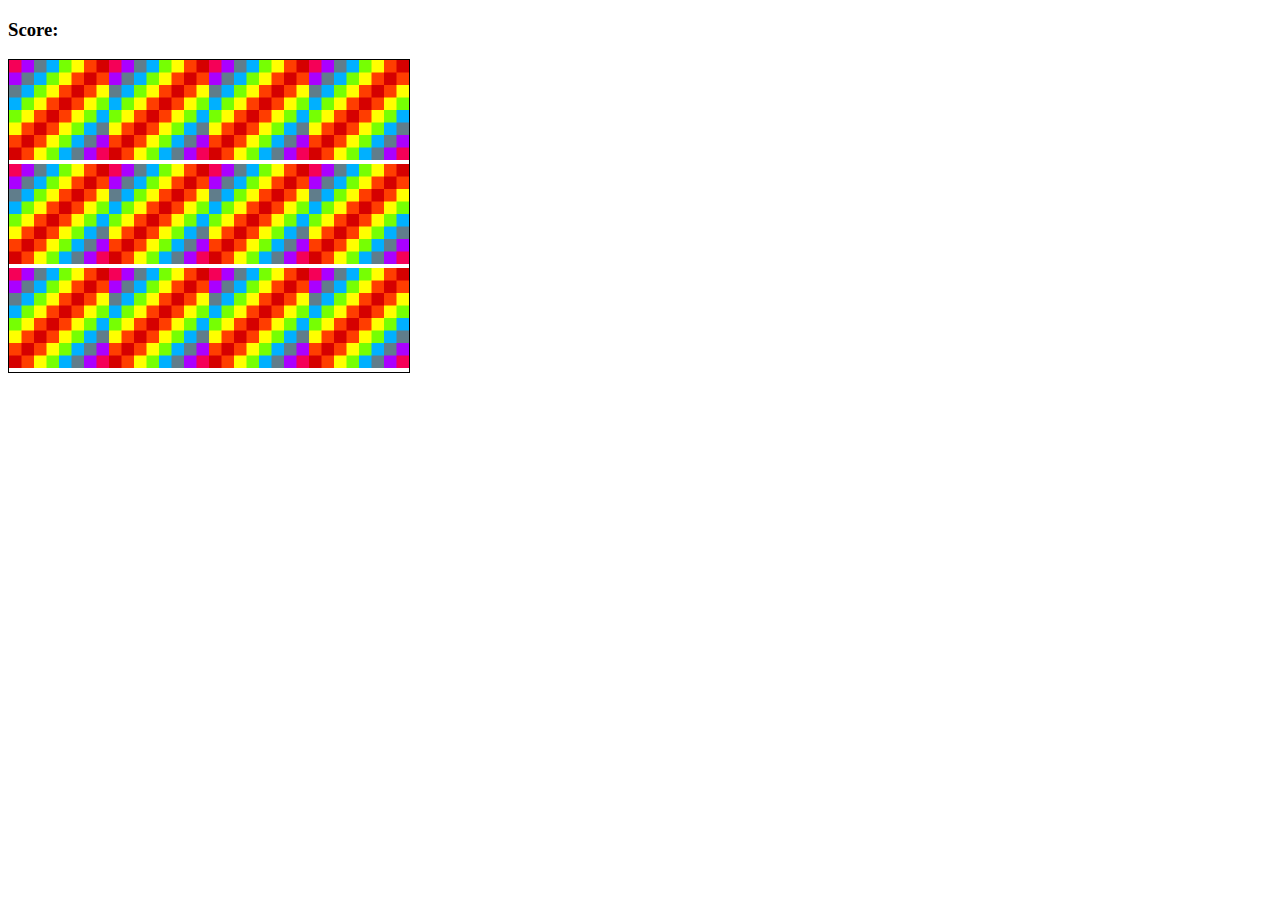
<file: Memory Game/index.html>
<!DOCTYPE html>
<html lang="en">
<head>
    <meta charset="UTF-8">
    <meta http-equiv="X-UA-Compatible" content="IE=edge">
    <meta name="viewport" content="width=device-width, initial-scale=1.0">
    <link rel="stylesheet" href="src/style.css">
    <title>Memory Game</title>
</head>
<body>

<h3>Score:<span id="result"></span></h3>
<div class="grid"></div>

    

<script src="src/index.js"></script>
</body>
</html>
</file>
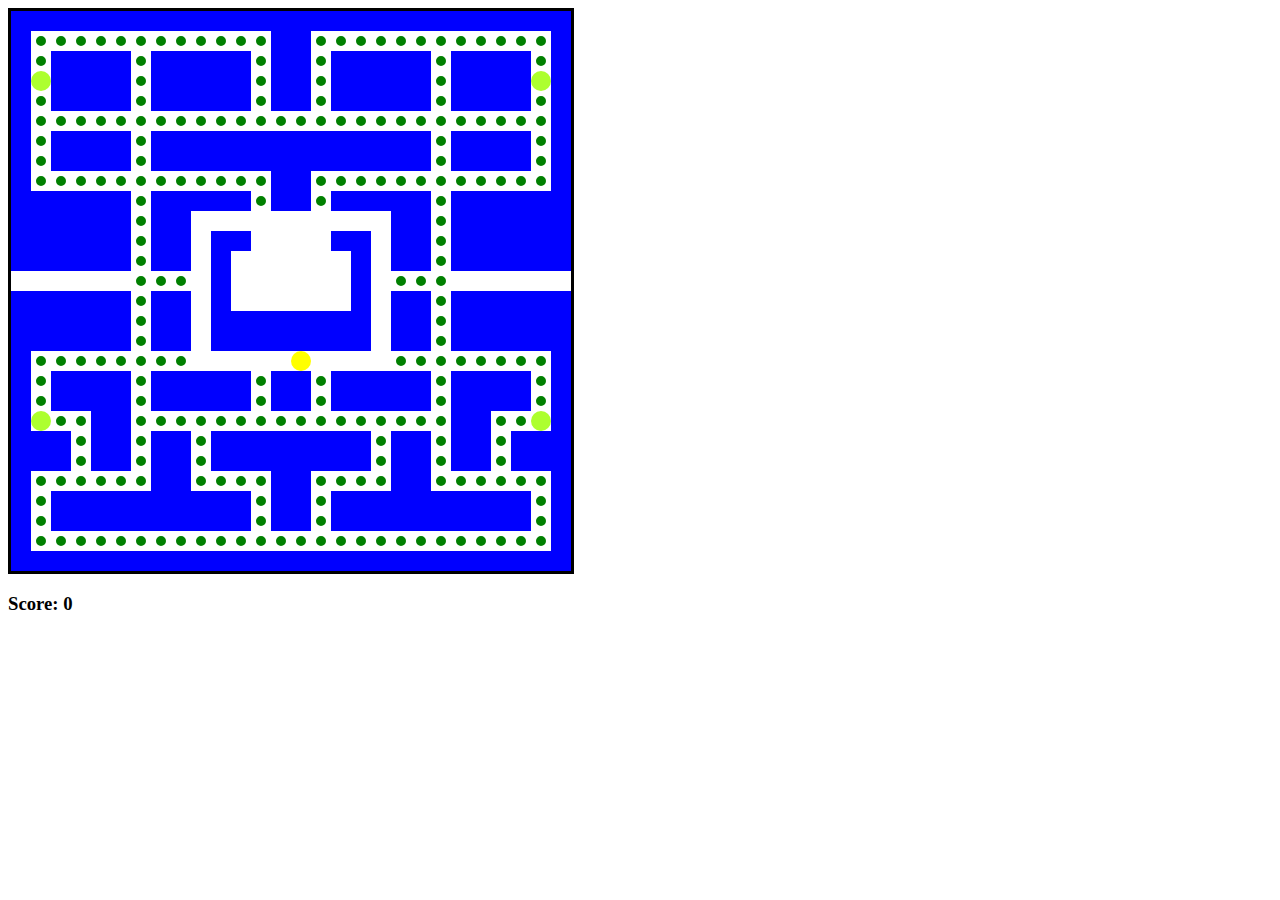
<file: pacman/index.html>
<!DOCTYPE html>
<html lang="en">
<head>
    <meta charset="UTF-8">
    <meta http-equiv="X-UA-Compatible" content="IE=edge">
    <meta name="viewport" content="width=device-width, initial-scale=1.0">
    <link rel="stylesheet" href="src/style.css">
    <title>Document</title>
</head>
<body>
<div class="grid"></div>

<h3>Score: <span id="score">0</span></h3>

    
    <script src="src/index.js"></script>
</body>
</html>
</file>
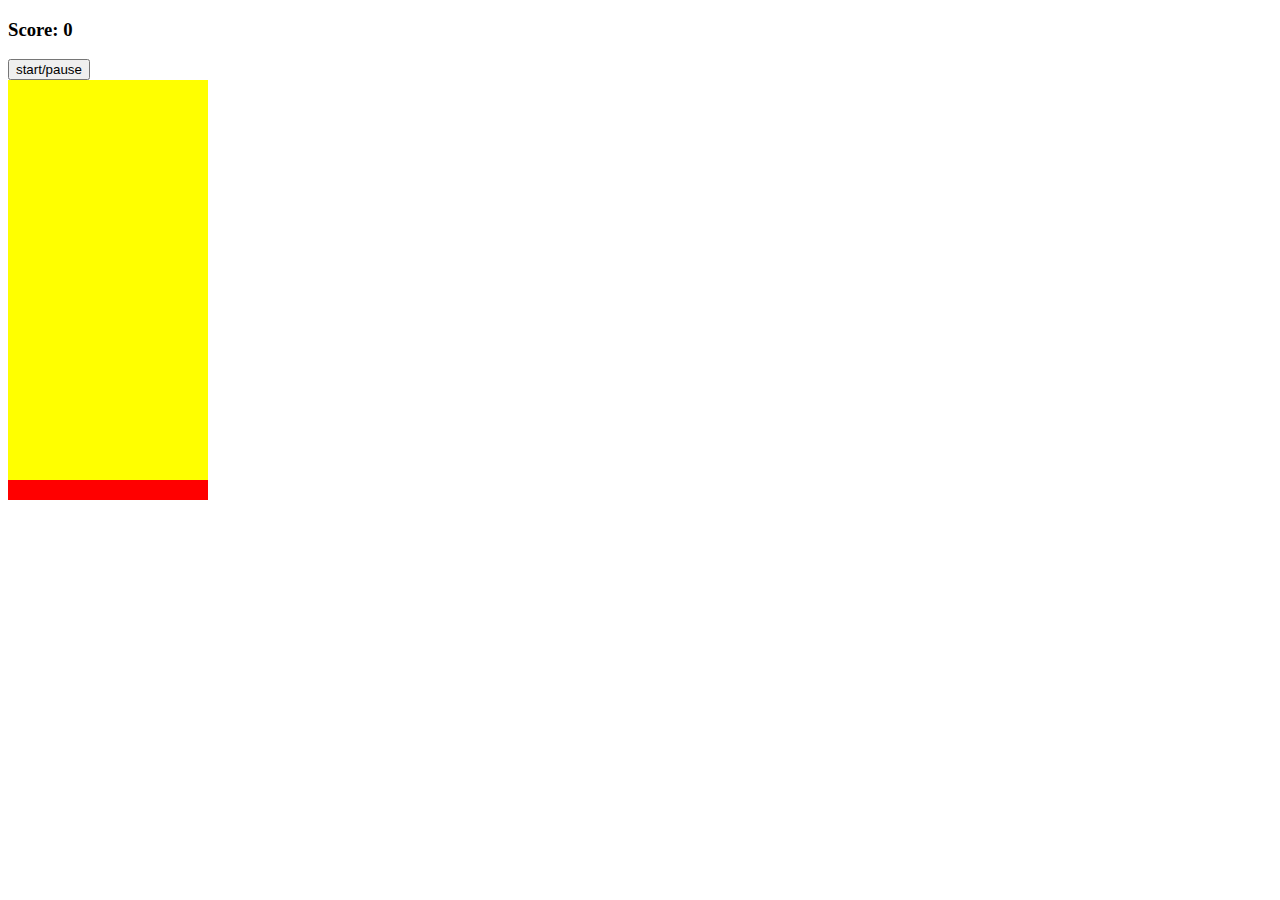
<file: Tetris/index.html>
<!DOCTYPE html>
<html lang="en">
<head>
    <meta charset="UTF-8">
    <meta http-equiv="X-UA-Compatible" content="IE=edge">
    <meta name="viewport" content="width=device-width, initial-scale=1.0">
    <link rel="stylesheet" href="src/style.css">
    <title>Document</title>
</head>
<body>

    <h3>Score:<span id="score"> 0<span></h3>
        <button id="start-button">start/pause</button>

<div class="grid">
    <div></div>
    <div></div>
    <div></div>
    <div></div>
    <div></div>
    <div></div>
    <div></div>
    <div></div>
    <div></div>
    <div></div>
    <div></div>
    <div></div>
    <div></div>
    <div></div>
    <div></div>
    <div></div>
    <div></div>
    <div></div>
    <div></div>
    <div></div>
    <div></div>
    <div></div>
    <div></div>
    <div></div>
    <div></div>
    <div></div>
    <div></div>
    <div></div>
    <div></div>
    <div></div>
    <div></div>
    <div></div>
    <div></div>
    <div></div>
    <div></div>
    <div></div>
    <div></div>
    <div></div>
    <div></div>
    <div></div>
    <div></div>
    <div></div>
    <div></div>
    <div></div>
    <div></div>
    <div></div>
    <div></div>
    <div></div>
    <div></div>
    <div></div>
    <div></div>
    <div></div>
    <div></div>
    <div></div>
    <div></div>
    <div></div>
    <div></div>
    <div></div>
    <div></div>
    <div></div>
    <div></div>
    <div></div>
    <div></div>
    <div></div>
    <div></div>
    <div></div>
    <div></div>
    <div></div>
    <div></div>
    <div></div>
    <div></div>
    <div></div>
    <div></div>
    <div></div>
    <div></div>
    <div></div>
    <div></div>
    <div></div>
    <div></div>
    <div></div>
    <div></div>
    <div></div>
    <div></div>
    <div></div>
    <div></div>
    <div></div>
    <div></div>
    <div></div>
    <div></div>
    <div></div>
    <div></div>
    <div></div>
    <div></div>
    <div></div>
    <div></div>
    <div></div>
    <div></div>
    <div></div>
    <div></div>
    <div></div>
    <div></div>
    <div></div>
    <div></div>
    <div></div>
    <div></div>
    <div></div>
    <div></div>
    <div></div>
    <div></div>
    <div></div>
    <div></div>
    <div></div>
    <div></div>
    <div></div>
    <div></div>
    <div></div>
    <div></div>
    <div></div>
    <div></div>
    <div></div>
    <div></div>
    <div></div>
    <div></div>
    <div></div>
    <div></div>
    <div></div>
    <div></div>
    <div></div>
    <div></div>
    <div></div>
    <div></div>
    <div></div>
    <div></div>
    <div></div>
    <div></div>
    <div></div>
    <div></div>
    <div></div>
    <div></div>
    <div></div>
    <div></div>
    <div></div>
    <div></div>
    <div></div>
    <div></div>
    <div></div>
    <div></div>
    <div></div>
    <div></div>
    <div></div>
    <div></div>
    <div></div>
    <div></div>
    <div></div>
    <div></div>
    <div></div>
    <div></div>
    <div></div>
    <div></div>
    <div></div>
    <div></div>
    <div></div>
    <div></div>
    <div></div>
    <div></div>
    <div></div>
    <div></div>
    <div></div>
    <div></div>
    <div></div>
    <div></div>
    <div></div>
    <div></div>
    <div></div>
    <div></div>
    <div></div>
    <div></div>
    <div></div>
    <div></div>
    <div></div>
    <div></div>
    <div></div>
    <div></div>
    <div></div>
    <div></div>
    <div></div>
    <div></div>
    <div></div>
    <div></div>
    <div></div>
    <div></div>
    <div></div>
    <div></div>
    <div></div>
    <div></div>
    <div></div>
    <div></div>
    <div></div>
    <div></div>
    <div></div>
    <div class="taken"></div>
    <div class="taken"></div>
    <div class="taken"></div>
    <div class="taken"></div>
    <div class="taken"></div>
    <div class="taken"></div>
    <div class="taken"></div>
    <div class="taken"></div>
    <div class="taken"></div>
    <div class="taken"></div>
   
</div>

<script src="src/index.js"></script>    
</body>
</html>
</file>
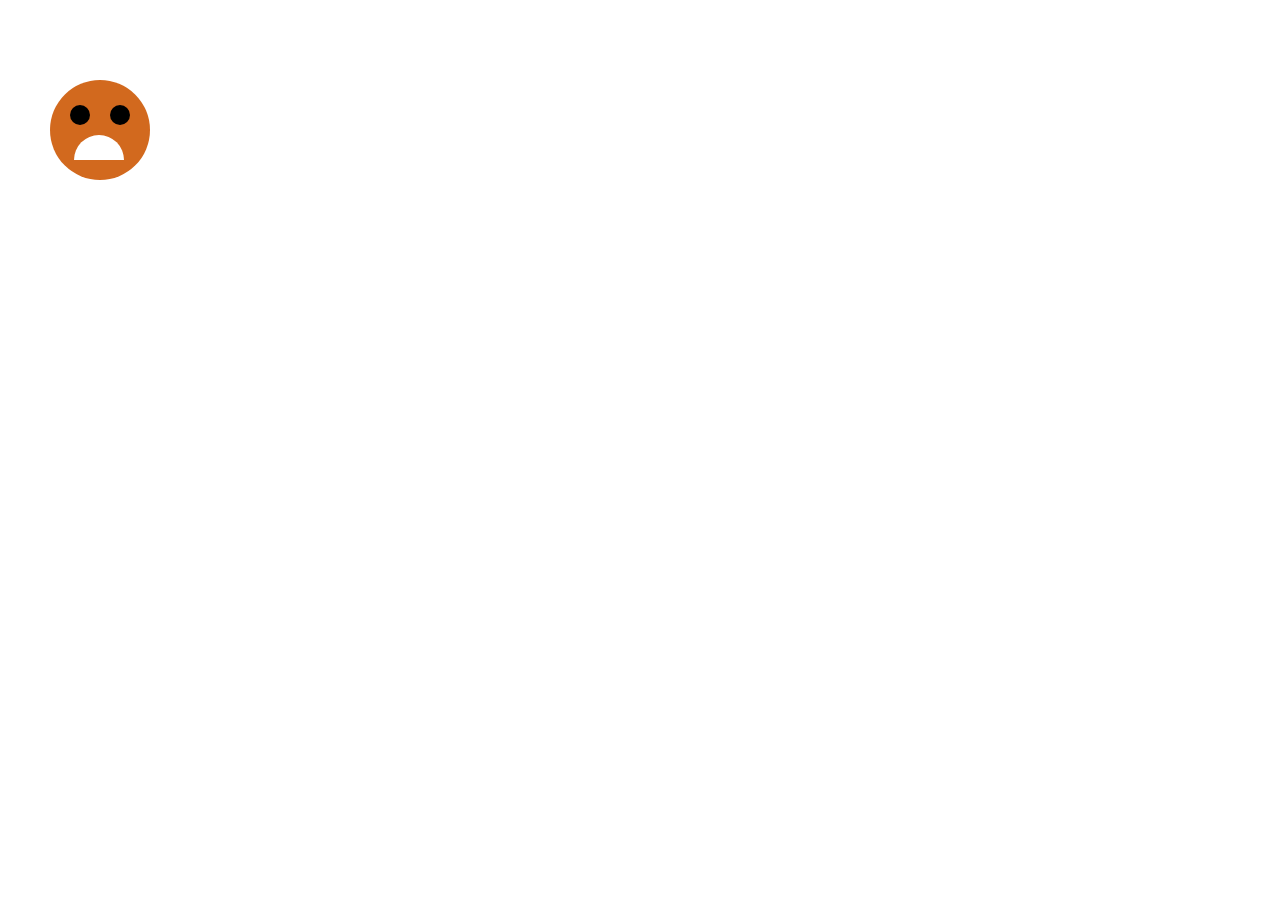
<file: keys/keys.html>
<!DOCTYPE html>
<html lang="en">
<head>
    <meta charset="UTF-8">
    <meta http-equiv="X-UA-Compatible" content="IE=edge">
    <meta name="viewport" content="width=device-width, initial-scale=1.0">
    <link rel="stylesheet" href="style.css">
    <title>Document</title>

    <div class="circle">
        <div class="eye-container">
            <div class="eye"></div>
            <div class="eye"></div>
            
        </div>
        <div class="smile"></div>
    </div>
</head>

<script src="index.js"></script>
<body>
    
</body>
</html>
</file>
<file: Memory Game/src/style.css>
.grid{
    width: 400px;
    height: min-content;
    border: 1px solid black;
}
</file>
<file: pacman/src/style.css>
.grid{
    display: flex;
    flex-wrap: wrap;
    width: 560px;
    height: 560px;
    border: solid black
}

.grid div{
    width: 20px;
    height: 20px;
}

.pac-dot{
    background-color: green;
    border: 5px solid white;
    border-radius: 100%;
    box-sizing: border-box;
}

.wall{
    background-color: blue;
}

.power-pellet{
    background-color: greenyellow;
    border-radius: 10px;
}

.pac-man{
background-color: yellow;
border-radius: 10px;

}
</file>
<file: Tetris/src/style.css>
.grid{
    width: 200px;
    height: 400px;
    background-color: yellow;
    display: flex;
    flex-wrap: wrap;

}

.grid div{
    height: 20px;
    width: 20px;
    
}


.tetromino{
    background-color: blue;
}

.taken{
    background-color: red;
}
</file>
<file: keys/style.css>
.circle
{
    position: absolute;
    left: 50px;
    top: 80px;
    width: 100px;
    height: 100px;
    border-radius: 50px;
    background-color: chocolate;
}

.eye-container{
    display: flex;
    flex-direction: row;
    margin-left: 10px;
    margin-top: 15px;
}

.eye{
    width: 20px;
    height: 20px;
    border-radius: 10px;
    background-color: black;
    margin: 10px;
}

.smile{
    height: 25px;
    width: 50px;
    border-radius: 150px 150px 0 0;
    background-color: white;
    margin: 0 0 0 24px;
   

}
</file>
